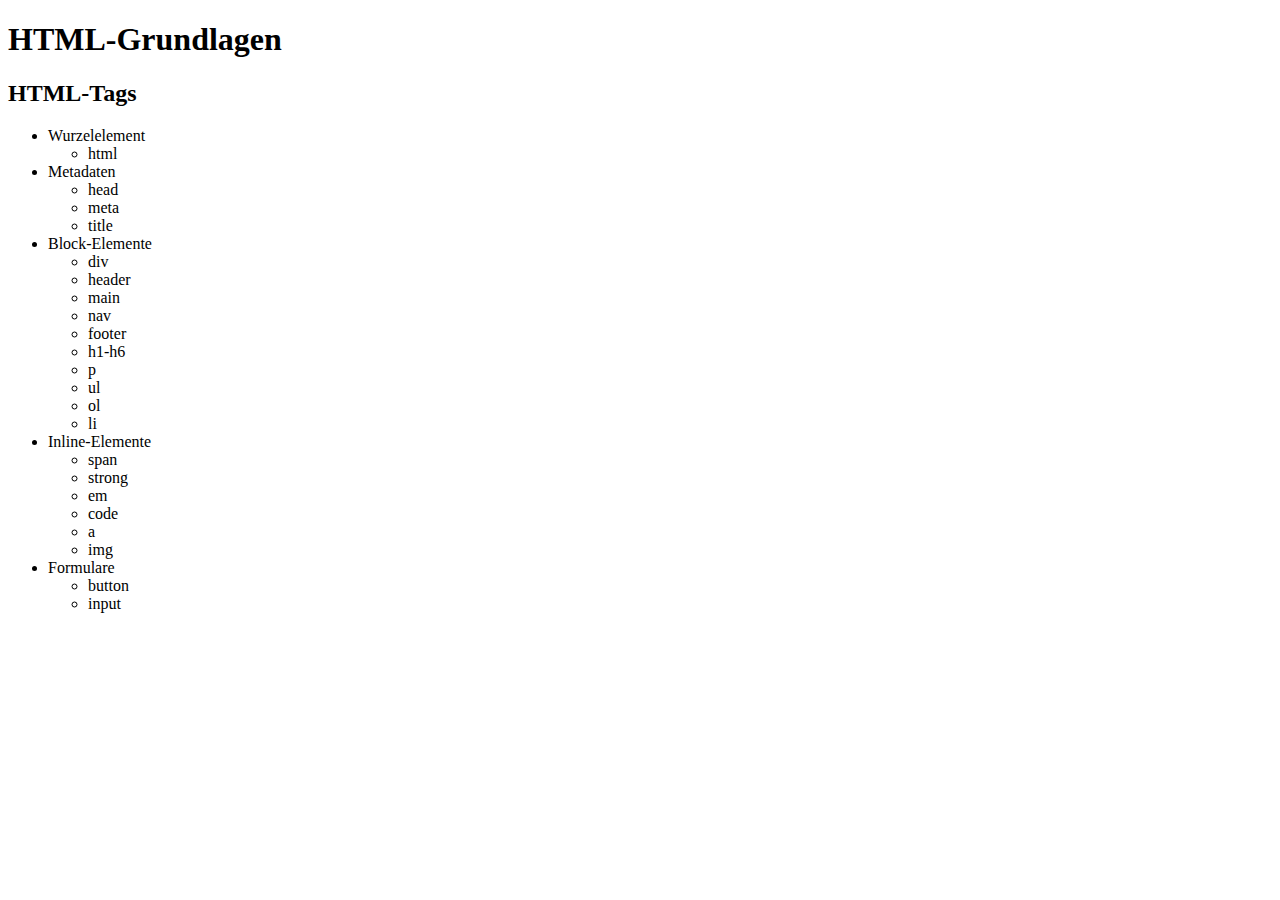
<file: index.html>
<!DOCTYPE html>
<html lang="de">
<head>
    <meta charset="UTF-8">
    <meta name="viewport" content="width=device-width, initial-scale=1.0">
    <title>HTML-Grundlagen</title>
</head>
<body>
    <h1>HTML-Grundlagen</h1>
    <h2>HTML-Tags</h2>
    <ul>
        <li>Wurzelelement
            <ul><li>html</li></ul>
        </li>
        <li>Metadaten
            <ul>
                <li>head</li>
                <li>meta</li>
                <li>title</li>
            </ul>
        </li>
        <li>Block-Elemente
            <ul>
                <li>div</li>
                <li>header</li>
                <li>main</li>
                <li>nav</li>
                <li>footer</li>
                <li>h1-h6</li>
                <li>p</li>
                <li>ul</li>
                <li>ol</li>
                <li>li</li>
            </ul>
        </li>
        <li>Inline-Elemente
            <ul>
                <li>span</li>
                <li>strong</li>
                <li>em</li>
                <li>code</li>
                <li>a</li>
                <li>img</li>                
            </ul>
        </li>
        <li>Formulare
            <ul>
                <li>button</li>
                <li>input</li>                
            </ul>
        </li>
    </ul>
</body>
</html>
</file>
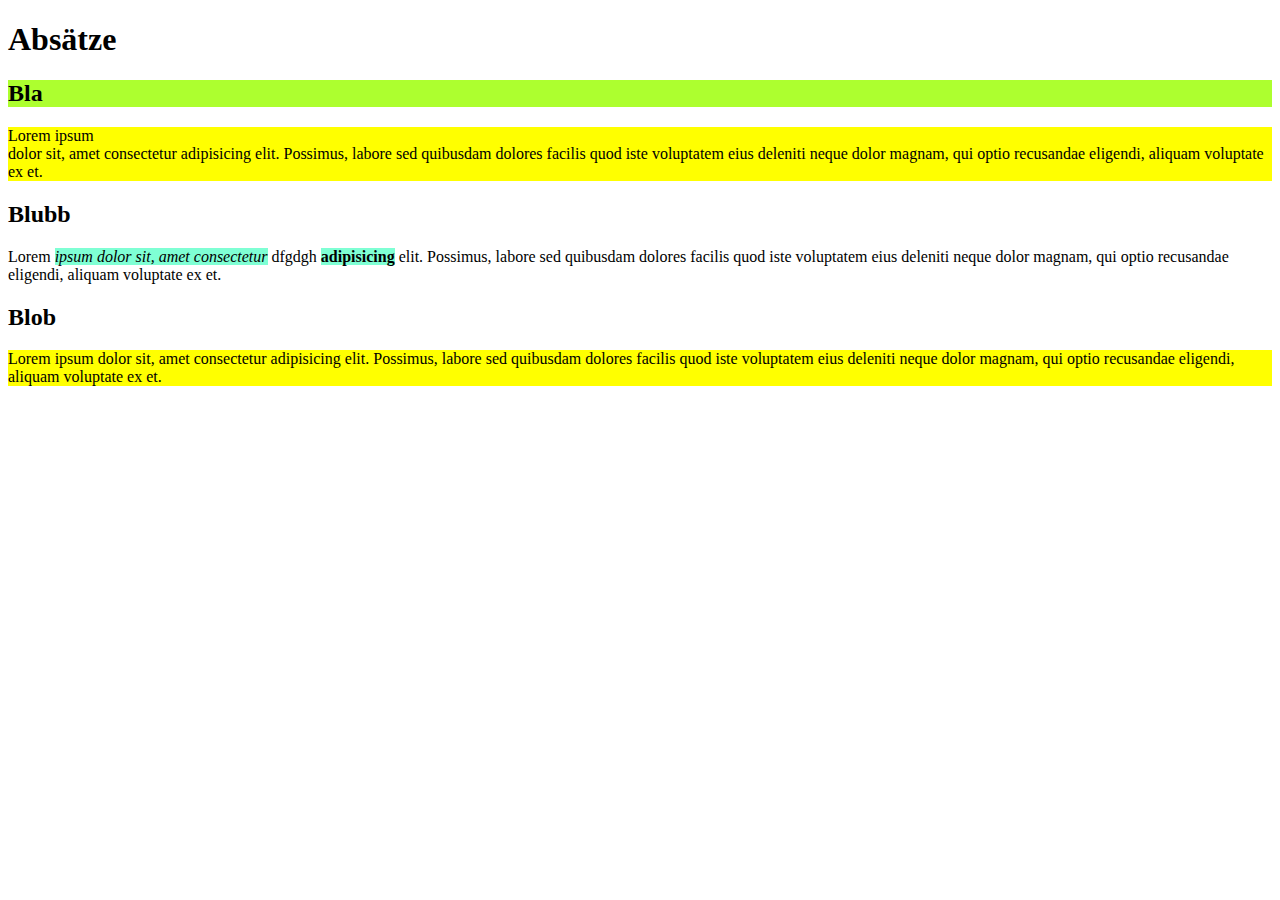
<file: absaetze.html>
<!DOCTYPE html>
<html lang="de">
<head>
    <meta charset="UTF-8">
    <meta name="viewport" content="width=device-width, initial-scale=1.0">
    <title>Absätze</title>
    <link rel="stylesheet" href="style.css">
</head>
<body>
    <h1>Absätze</h1>
    <h2 id="bla">Bla</h2>
    <p class="wichtig">Lorem ipsum<br> dolor sit, amet consectetur adipisicing elit. Possimus, labore sed quibusdam dolores facilis quod iste voluptatem eius deleniti neque dolor magnam, qui optio recusandae eligendi, aliquam voluptate ex et.</p>
    <h2>Blubb</h2>
    <p>Lorem <em>ipsum dolor sit, amet consectetur</em> dfgdgh <strong>adipisicing</strong>  elit. Possimus, labore sed quibusdam dolores facilis quod iste voluptatem eius deleniti neque dolor magnam, qui optio recusandae eligendi, aliquam voluptate ex et.</p>
    <h2>Blob</h2>
    <p class="wichtig">Lorem ipsum dolor sit, amet consectetur adipisicing elit. Possimus, labore sed quibusdam dolores facilis quod iste voluptatem eius deleniti neque dolor magnam, qui optio recusandae eligendi, aliquam voluptate ex et.</p>
</body>
</html>
</file>
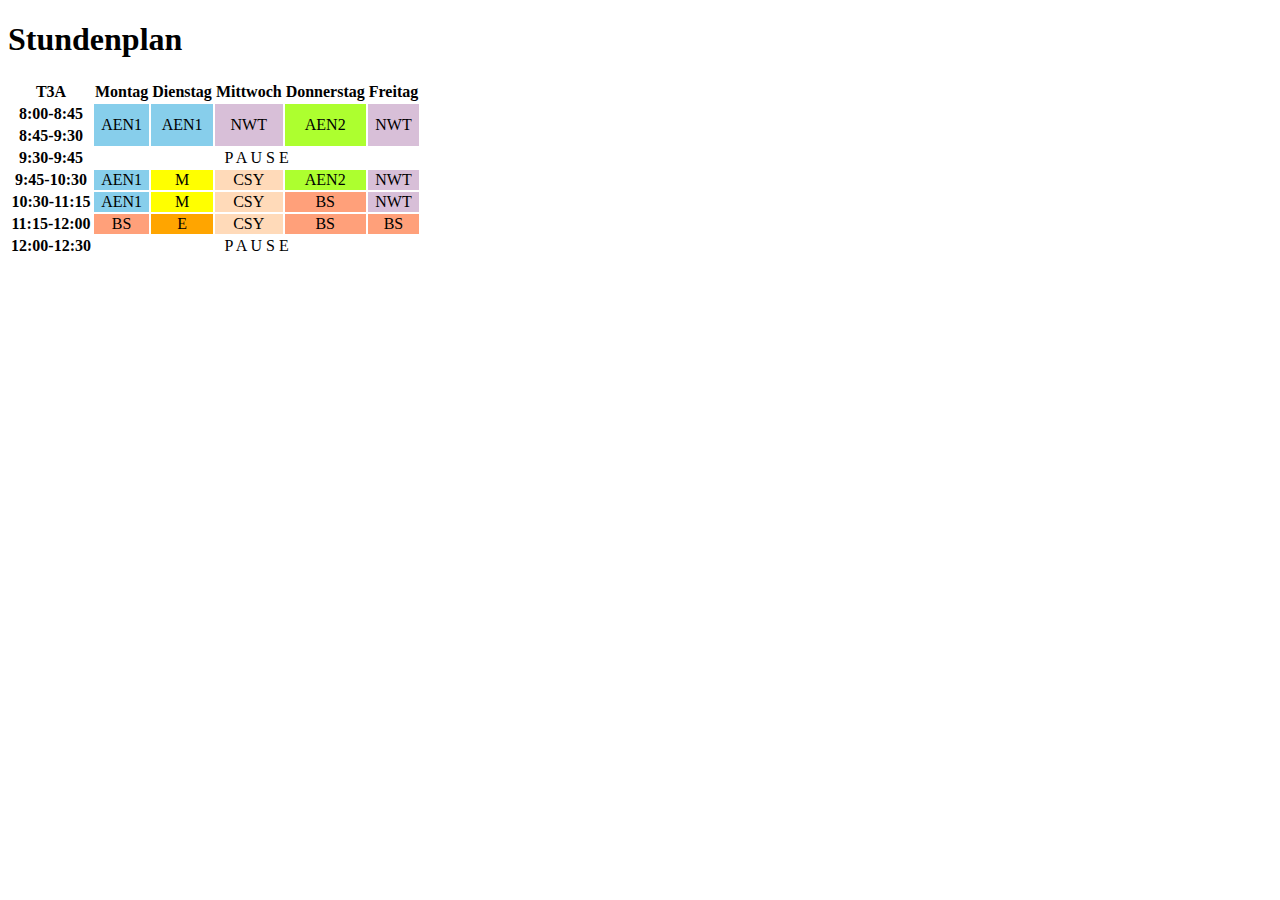
<file: stundenplan.html>
<!DOCTYPE html>
<html lang="de">
<head>
    <meta charset="UTF-8">
    <meta name="viewport" content="width=device-width, initial-scale=1.0">
    <title>Stundenplan</title>
    <style>
        td, th {
            text-align: center;
        }
        .aen1 {
            background-color: skyblue;
        }
        .aen2 {
            background-color: greenyellow;
        }

        .nwt {
            background-color: thistle;
        }
        .bs {
            background-color:lightsalmon;
        }
        .m {
            background-color:yellow;
        }
        .e {
            background-color:orange;
        }
        .csy {
            background-color:peachpuff
        }
    </style>
</head>
<body>
    <h1>Stundenplan</h1>
    <table>
        <tr><th>T3A</th><th>Montag</th><th>Dienstag</th><th>Mittwoch</th><th>Donnerstag</th><th>Freitag</th></tr>
        <tr><th>8:00-8:45</th><td class="aen1" rowspan="2">AEN1</td><td class="aen1" rowspan="2">AEN1</td><td class="nwt" rowspan="2">NWT</td><td class="aen2" rowspan="2">AEN2</td><td class="nwt" rowspan="2">NWT</td></tr>
        <tr><th>8:45-9:30</th></tr>
        <tr><th>9:30-9:45</th><td colspan="5">P A U S E</td></tr>
        <tr><th>9:45-10:30</th><td class="aen1">AEN1</td><td class="m">M</td><td class="csy">CSY</td><td class="aen2">AEN2</td><td class="nwt">NWT</td></tr>
        <tr><th>10:30-11:15</th><td class="aen1">AEN1</td><td class="m">M</td><td class="csy">CSY</td><td class="bs">BS</td><td class="nwt">NWT</td></tr>
        <tr><th>11:15-12:00</th><td class="bs">BS</td><td class="e">E</td><td class="csy">CSY</td><td class="bs">BS</td><td class="bs">BS</td></tr>
        <tr><th>12:00-12:30</th><td colspan="5">P A U S E</td></tr>
    </table>
</body>
</html>
</file>
<file: style.css>
#bla {
    background-color: greenyellow;
}

.wichtig {
    background-color: yellow;
}

em, strong {
    background-color: aquamarine;
}
</file>
